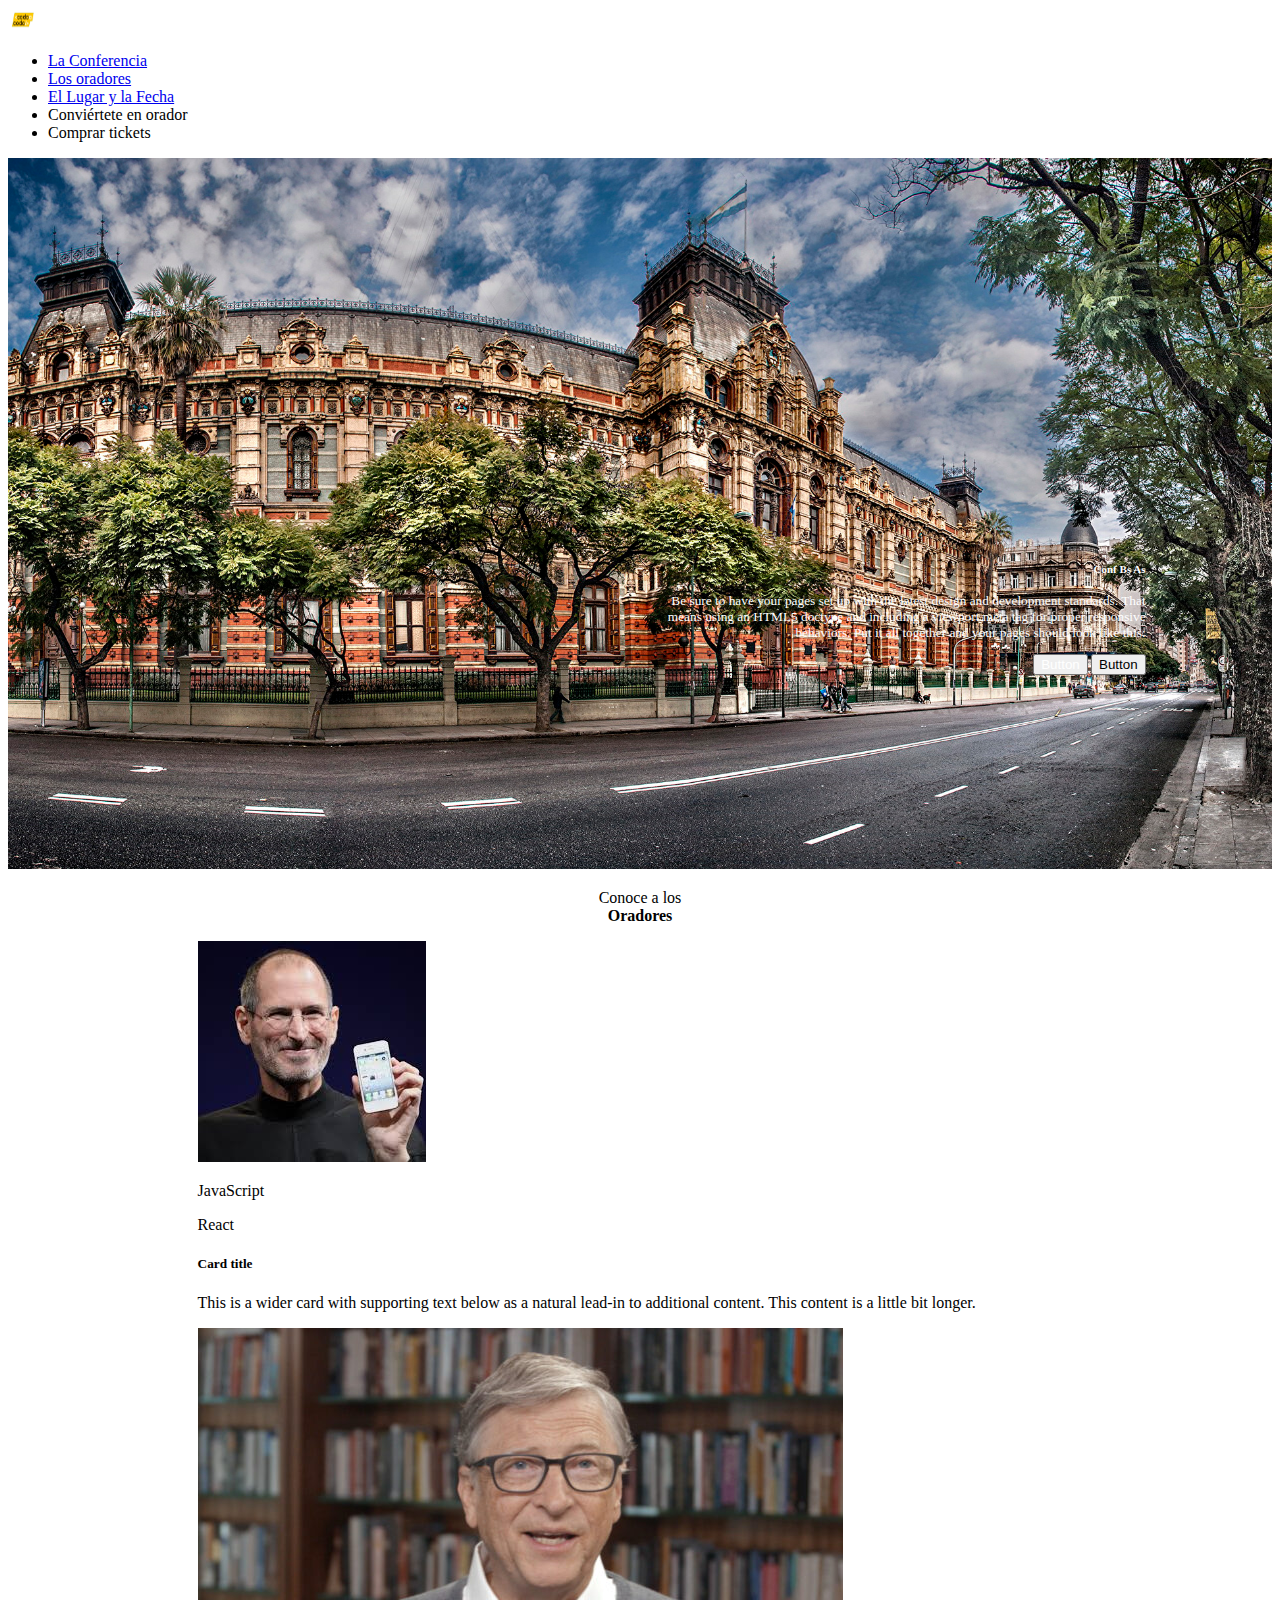
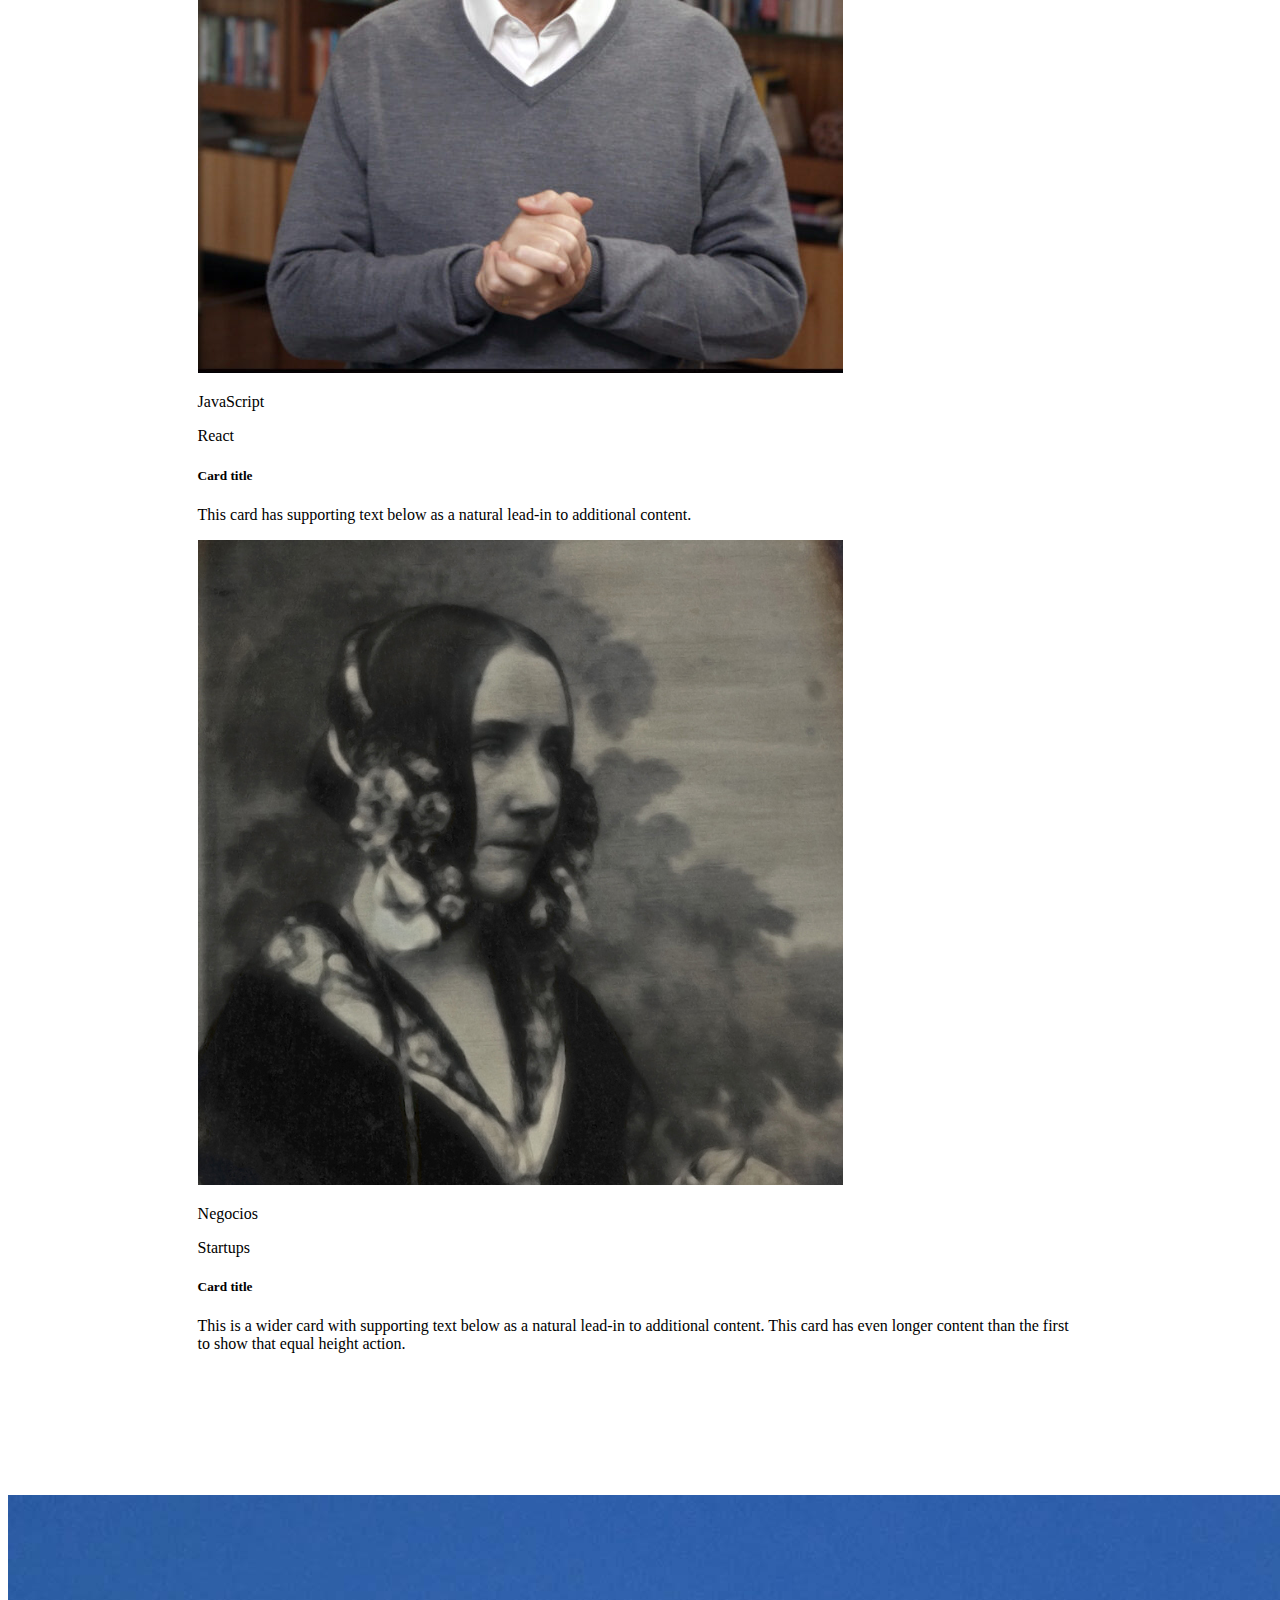
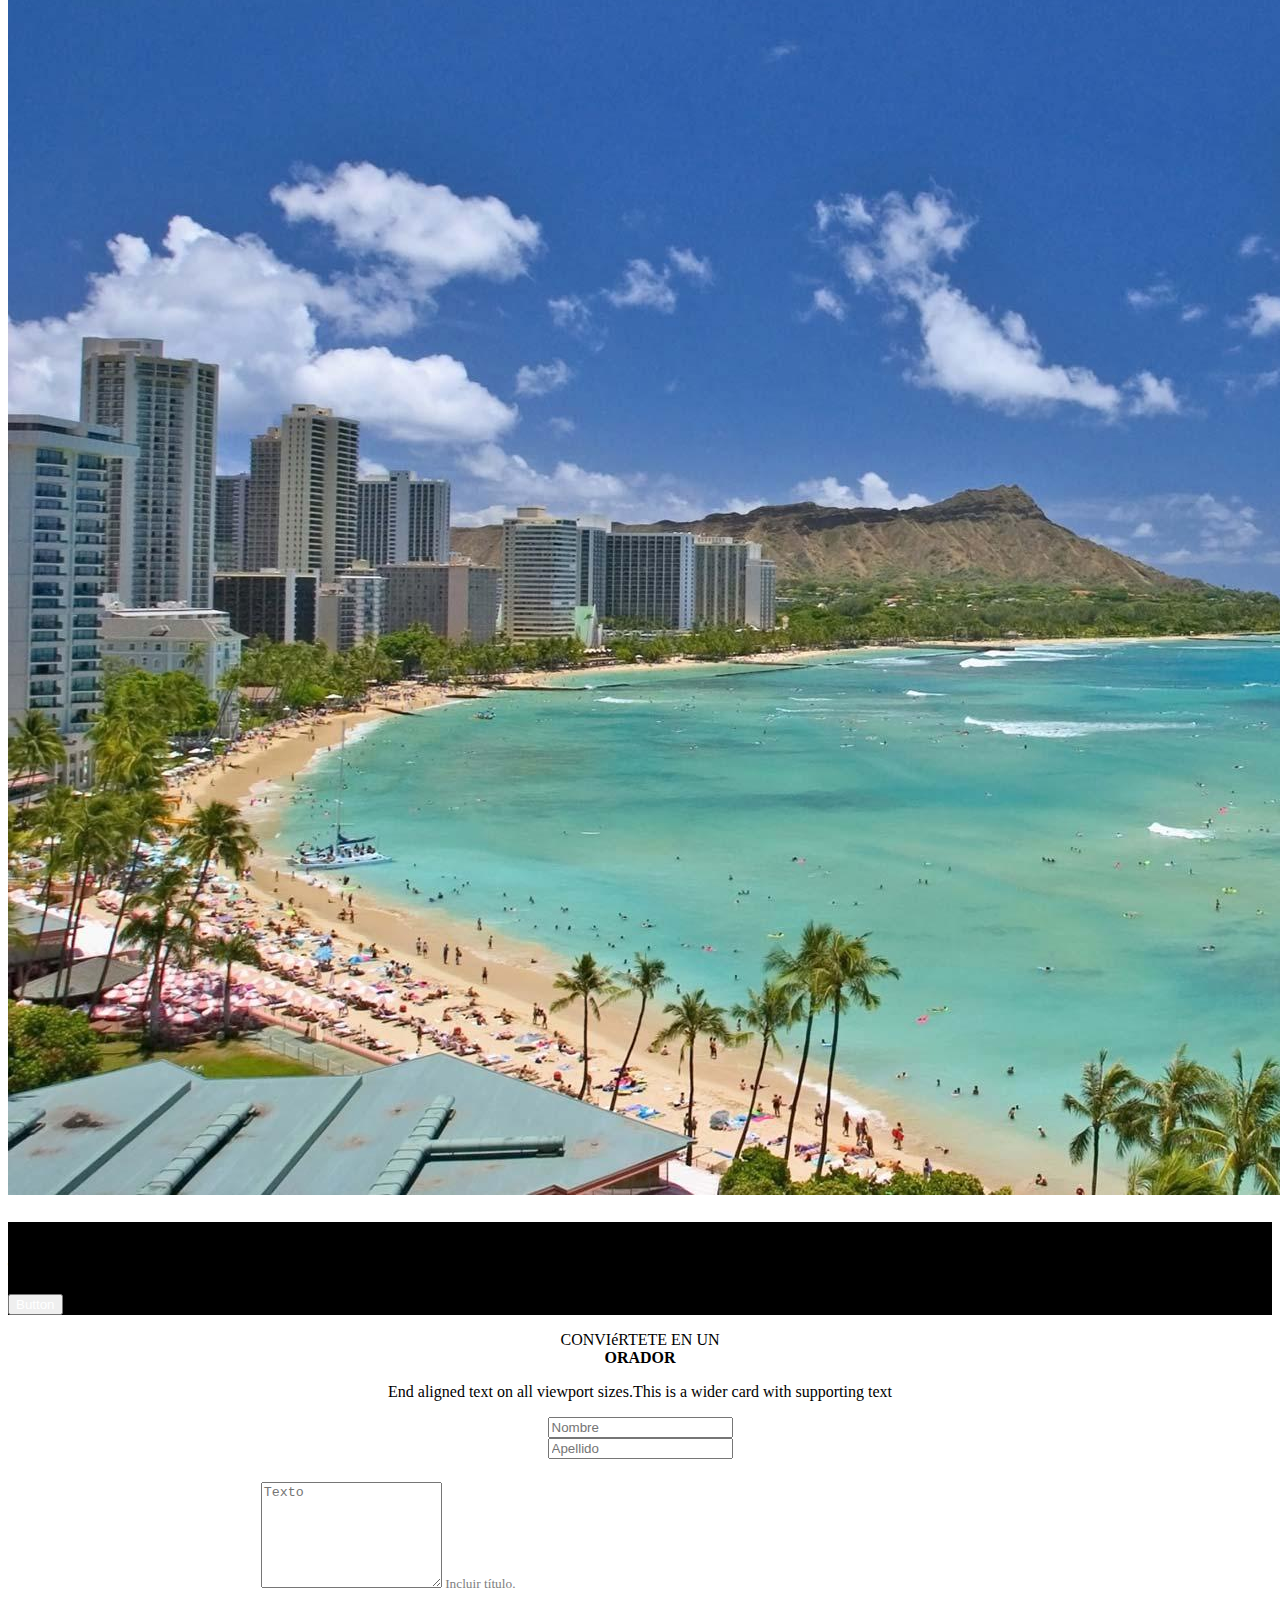
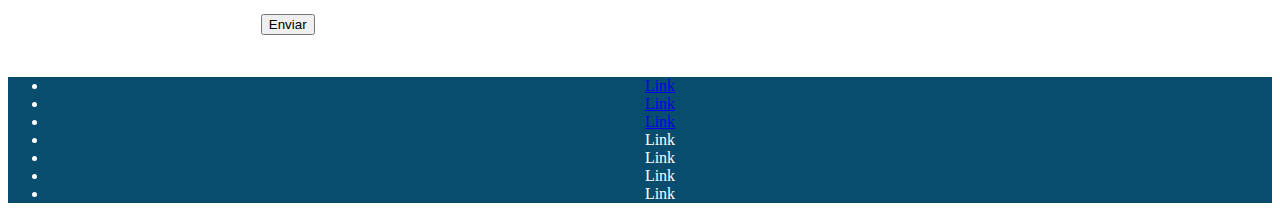
<file: index.html>
<!DOCTYPE html>
<html lang="en">
<head>
	<meta charset="UTF-8">
	<meta http-equiv="X-UA-Compatible" content="IE=edge">
	<meta name="viewport" content="width=device-width, initial-scale=1.0">
	<title>Ej1-SPA</title>
	<link href="https://cdn.jsdelivr.net/npm/bootstrap@5.2.1/dist/css/bootstrap.min.css" rel="stylesheet" integrity="sha384-iYQeCzEYFbKjA/T2uDLTpkwGzCiq6soy8tYaI1GyVh/UjpbCx/TYkiZhlZB6+fzT" crossorigin="anonymous">
	<link rel="stylesheet" href="css/estilos.css">
</head>
<body>
<!--SECCION 1 NAV-->
    <nav class="navbar bg-dark">
        <div class="container-fluid">
          <a class="navbar-brand" href="#">
            <img src="img\codoacodo.png" alt="Logo" width="30" height="24" class="d-inline-block align-text-top">
            Conf Bs As
          </a>
          <ul class="nav justify-content-right">
            <li class="nav-item">
              <a class="nav-link active" aria-current="page" href="#">La Conferencia</a>
            </li>
            <li class="nav-item">
              <a class="nav-link" href="#">Los oradores</a>
            </li>
            <li class="nav-item">
              <a class="nav-link" href="#">El Lugar y la Fecha</a>
            </li>
            <li class="nav-item">
              <a class="nav-link ">Conviértete en orador</a>
            </li>
            <li class="nav-item">
              <a class="nav-link">Comprar tickets</a>
            </li>
          </ul>
        </div>  
    </nav>
    <!--SECCION 2 imagen con texto-->
            <div class="container">
                <img src="img/ba1.jpg" width="100%" alt="...">
                    <div class="text">                        
                        <h5>Conf Bs As</h5>
                        <p>Be sure to have your pages set up with the latest design and development standards. That means using an HTML5 doctype and including a viewport meta tag for proper responsive behaviors. Put it all together and your pages should look like this:</p> 
                            <div>
                                <button type="button" class="btn btn-light bg-transparent ">Button</button>
                                <button type="button" class="btn btn-success ">Button</button>
                            </div>
                    </div>
            </div>

    <!--SECCION 3 cards 3 columnas-->
    <div>
        <div class="encabezado">
            <p>Conoce a los<br><b>Oradores</b></p>
        </div>
        <div class="row row-cols-3 row-cols-md-3 g-4 px-2">
            <div class="col">
                <div class="card h-100">
                    <img src="img/steve.jpg" class="card-img-top" alt="...">
                        <div class="card-body">
                            <p class="btn btn-warning btn-sm">JavaScript</p>
                            <p class="btn btn-info btn-sm">React</p>
                            <h5 class="card-title">Card title</h5>
                            <p class="card-text">This is a wider card with supporting text below as a natural lead-in to additional content. This content is a little bit longer.</p>
                        </div>
                </div>
            </div>
            <div class="col">
                <div class="card h-100">
                    <img src="img/bill.jpg" class="card-img-top" alt="...">
                        <div class="card-body">
                            <p class="btn btn-warning btn-sm">JavaScript</p>
                            <p class="btn btn-info btn-sm">React</p>
                            <h5 class="card-title">Card title</h5>
                            <p class="card-text">This card has supporting text below as a natural lead-in to additional content.</p>
                        </div>
                </div>
            </div>
            <div class="col">
                <div class="card h-100">
                    <img src="img/ada.jpeg" class="card-img-top" alt="...">
                        <div class="card-body">
                            <p class="btn btn-secondary btn-sm">Negocios</p>
                            <p class="btn btn-danger btn-sm">Startups</p>
                            <h5 class="card-title">Card title</h5>
                            <p class="card-text">This is a wider card with supporting text below as a natural lead-in to additional content. This card has even longer content than the first to show that equal height action.</p>
                        </div>
                </div>
            </div>
        </div>
    </div>
    <!--SECCION 4 card horizontal-->
    <div class="section4">
    <div class="col-12">
        <div class="card mb-3">
            <div class="row g-0">
                <div class="col-md-4">
                    <img src="img/honolulu.jpg" class="img-fluid" heigt='100%' alt="...">
                </div>
                <div class="card text-white bg-secondary col-md-8">
                    <div class="card-body">
                        <h5 class="card-title">Card title</h5>
                        <p class="card-text">This is a wider card with supporting text below as a natural lead-in to additional content. This content is a little bit longer.</p>
                        <button type="button" class="btn btn-light bg-transparent ">Button</button>
                    </div>
                </div>
            </div>
        </div>
    </div>
    </div>
    <!--Seccion5 formulario-->
    <div class="encabezado">
        <p>CONVIéRTETE EN UN<br><b>ORADOR</b></p>
        <p>End aligned text on all viewport sizes.This is a wider card with supporting text</p>
        <form action="">
            <div class="formulario">
                </form>
                <div class="row">
                    <div class="col">
                        <input type="text" class="form-control" placeholder="Nombre" aria-label="First name">
                    </div>
                    <div class="col">
                        <input type="text" class="form-control" placeholder="Apellido" aria-label="Last name">
                    </div>
                </div>
                <div class="form-floating">
                    <textarea class="form-control" placeholder="Texto" id="floatingTextarea2" style="height: 100px"></textarea>
                    <label for="floatingTextarea2"></label>
                    Incluir título.
                </div>
                <div class="d-grid gap-2">
                    <button type="submit" class="btn btn-success">Enviar</button>
                </div>
            </div>
            
        </form>
    </div>

    <!--Seccion5 footer-->


</body>
<footer>
    <!--<nav class="navbar bg-dark">
        <div class="container-fluid">
          <a class="navbar-brand" href="#">
            <img src="img\codoacodo.png" alt="Logo" width="30" height="24" class="d-inline-block align-text-top">
            Conf Bs As
          </a>
          <ul class="nav justify-content-right">
            <li class="nav-item">-->




    <nav class="navbar">
        <div class="container-fluid justify-content-center">
          <ul class="nav">
            <li class="nav-item">
              <a class="nav-link active" aria-current="page" href="#">Link</a>
            </li>
            <li class="nav-item">
              <a class="nav-link" href="#">Link</a>
            </li>
            <li class="nav-item">
              <a class="nav-link" href="#">Link</a>
            </li>
            <li class="nav-item">
              <a class="nav-link ">Link</a>
            </li>
            <li class="nav-item">
              <a class="nav-link">Link</a>
            </li>
            <li class="nav-item">
                <a class="nav-link">Link</a>
              </li>
              <li class="nav-item">
                <a class="nav-link">Link</a>
              </li>
          </ul>
        </div>  
    </nav>
</footer>
<script src="https://cdn.jsdelivr.net/npm/bootstrap@5.2.1/dist/js/bootstrap.bundle.min.js" integrity="sha384-u1OknCvxWvY5kfmNBILK2hRnQC3Pr17a+RTT6rIHI7NnikvbZlHgTPOOmMi466C8" crossorigin="anonymous"></script>

</html>
</file>
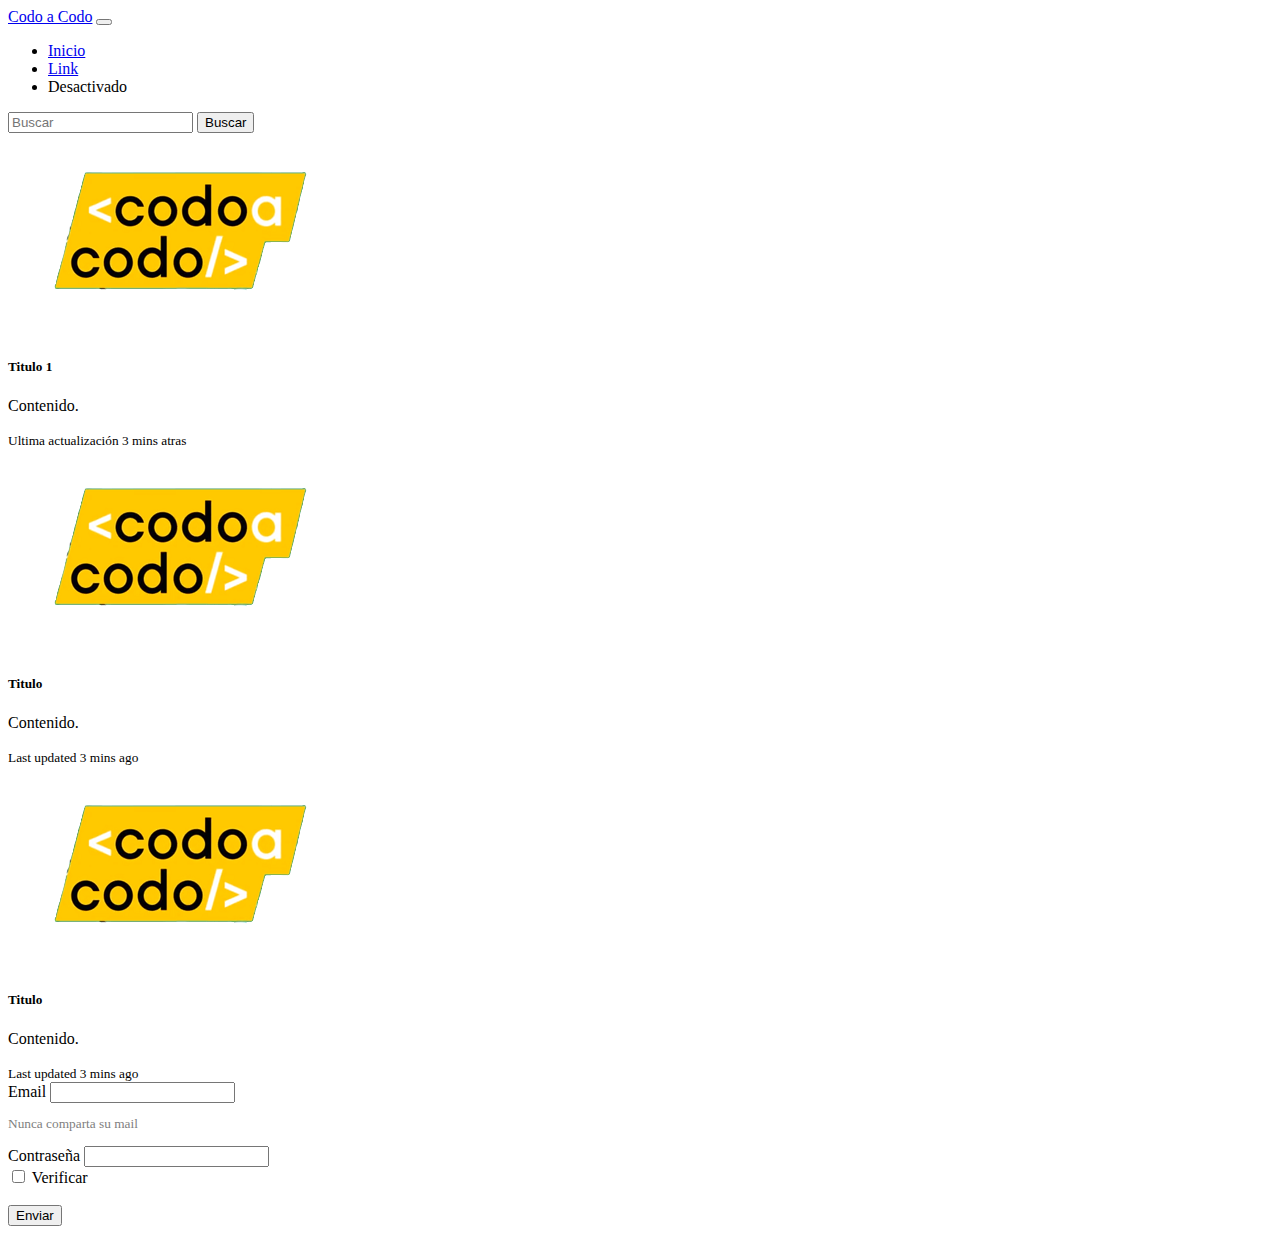
<file: Activ1/index.html>
<!DOCTYPE html>
<html lang="en">
<head>
    <meta charset="UTF-8">
    <meta http-equiv="X-UA-Compatible" content="IE=edge">
    <meta name="viewport" content="width=device-width, initial-scale=1.0">
    <link href="https://cdn.jsdelivr.net/npm/bootstrap@5.2.1/dist/css/bootstrap.min.css" rel="stylesheet" integrity="sha384-iYQeCzEYFbKjA/T2uDLTpkwGzCiq6soy8tYaI1GyVh/UjpbCx/TYkiZhlZB6+fzT" crossorigin="anonymous">
	<link rel="stylesheet" href="css/estilos.css">
    <title>Activ1</title>
</head>
<header>
    <!--NAV-->
    <nav class="navbar navbar-expand-lg bg-light">
        <div class="container-fluid">
            <a class="navbar-brand" href="#">Codo a Codo</a>
            <button class="navbar-toggler" type="button" data-bs-toggle="collapse" data-bs-target="#navbarSupportedContent" aria-controls="navbarSupportedContent" aria-expanded="false" aria-label="Toggle navigation">
                <span class="navbar-toggler-icon"></span>
            </button>
            <div class="collapse navbar-collapse" id="navbarSupportedContent">
                <ul class="navbar-nav me-auto mb-2 mb-lg-0">
                    <li class="nav-item">
                        <a class="nav-link active" aria-current="page" href="#">Inicio</a>
                    </li>
                    <li class="nav-item">
                        <a class="nav-link" href="#">Link</a>
                    </li>
                    <li class="nav-item">
                        <a class="nav-link disabled">Desactivado</a>
                    </li>
                </ul>
                <form class="d-flex" role="search">
                    <input class="form-control me-2" type="search" placeholder="Buscar" aria-label="Search">
                    <button class="btn btn-outline-success" type="submit">Buscar</button>
                </form>
            </div>
        </div>
    </nav>
</header>
<body>
    <!--CARDS-->
    <div class="card-group">
        <div class="card">
            <img src="/Activ1/img/codoacodo.png" class="card-img-top" alt="...">
            <div class="card-body">
                <h5 class="card-title">Titulo 1</h5>
                <p class="card-text">Contenido.</p>
            </div>
            <div class="card-footer">
                <small class="text-muted">Ultima actualización 3 mins atras</small>
            </div>
        </div>
        <div class="card">
            <img src="/Activ1/img/codoacodo.png" class="card-img-top" alt="...">
            <div class="card-body">
                <h5 class="card-title">Titulo</h5>
                <p class="card-text">Contenido.</p>
            </div>
            <div class="card-footer">
                <small class="text-muted">Last updated 3 mins ago</small>
            </div>
        </div>
        <div class="card">
            <img src="/Activ1/img/codoacodo.png" class="card-img-top" alt="...">
            <div class="card-body">
                <h5 class="card-title">Titulo</h5>
                <p class="card-text">Contenido.</p>
            </div>
            <div class="card-footer">
                <small class="text-muted">Last updated 3 mins ago</small>
            </div>
        </div>
    </div>
    
    <!--FORM-->
    <form action="">
        <div class="mb-3">
            <label for="exampleFormControlInput1" class="form-label">Email</label>
            <input type="email" class="form-control" id="exampleFormControlInput1">
            <p class="subtitulo">Nunca comparta su mail</p>
        </div>
        <div class="mb-3">
            <label for="exampleFormControlInput2" class="form-label">Contraseña</label>
            <input type="password" class="form-control" id="exampleFormControlInput2" >
        </div>
        <div class="form-check">
            <input class="form-check-input" type="checkbox" value="" id="flexCheckDefault">
            <label class="form-check-label" for="flexCheckDefault">
                Verificar
            </label>
        </div><br>
        <div class="col-12">
            <button type="submit" class="btn btn-primary">Enviar</button>
        </div>
    </form>
    
</body>
</html>
</file>
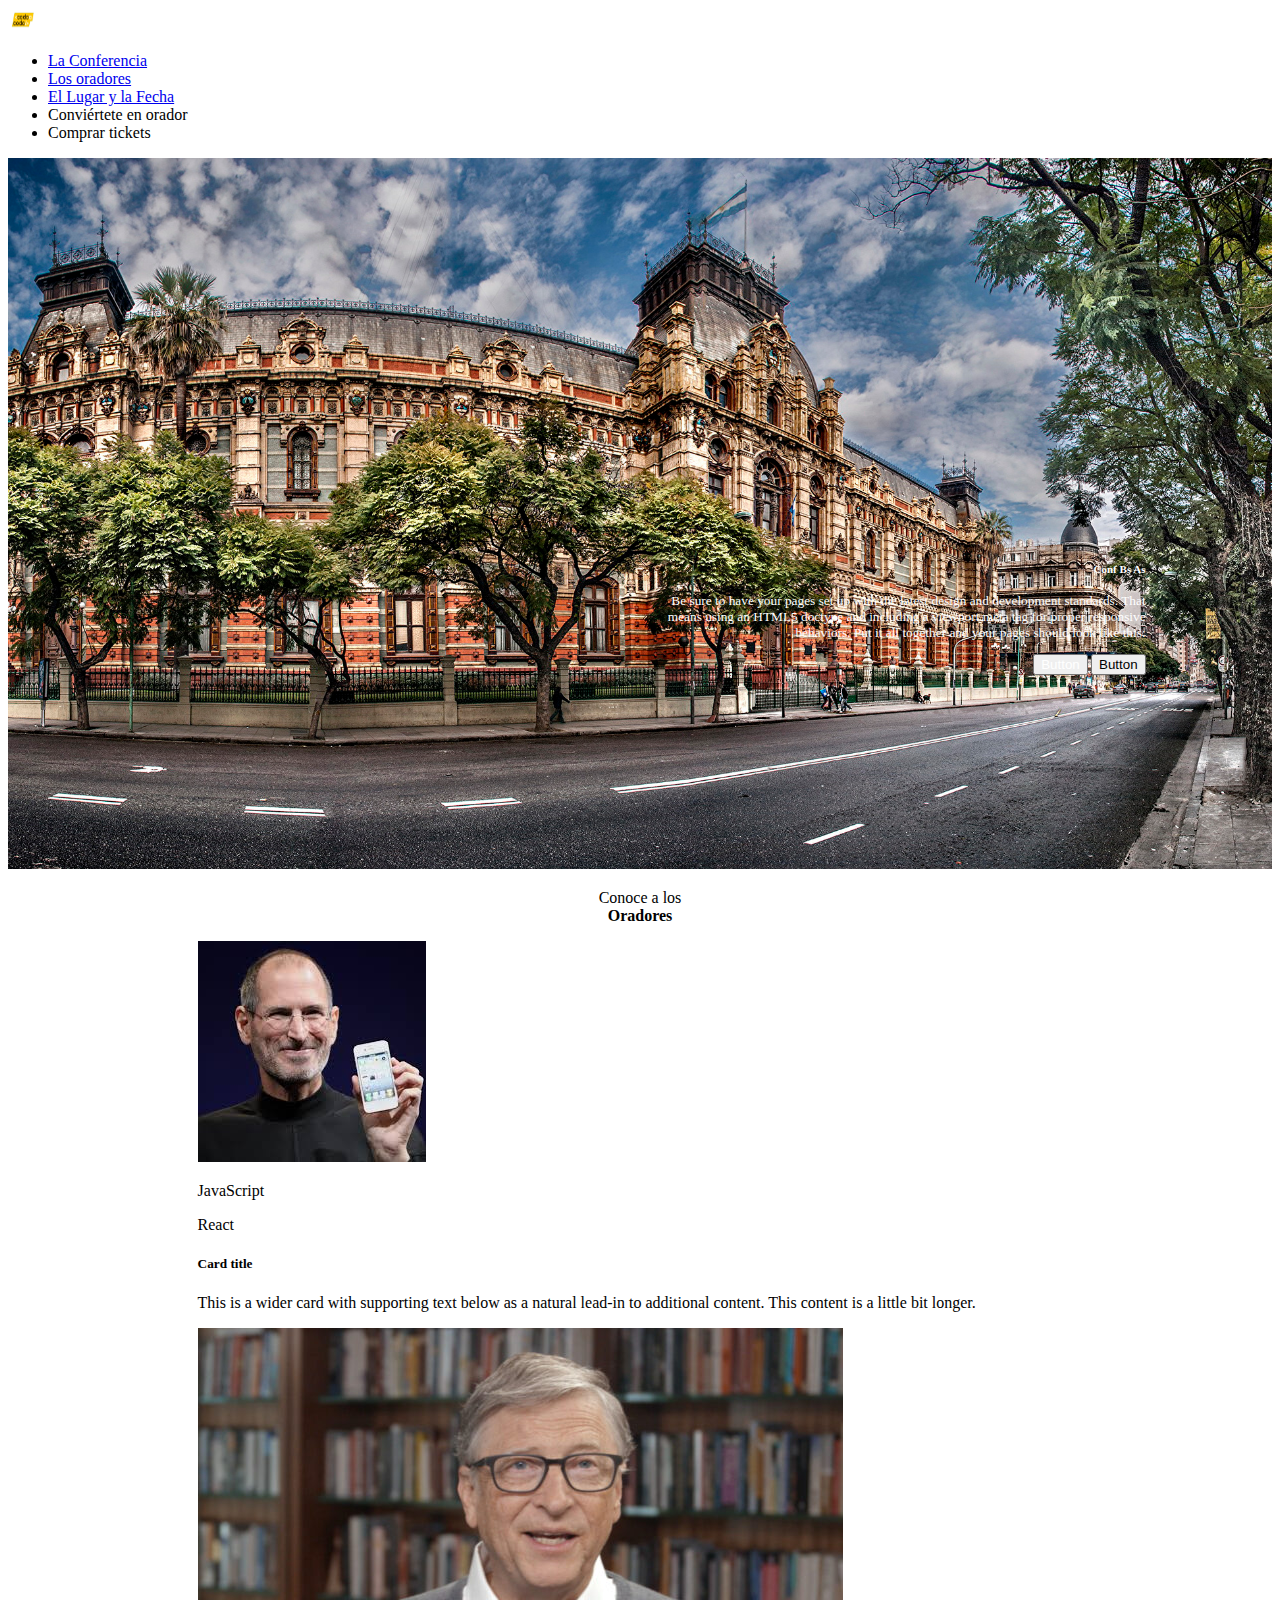
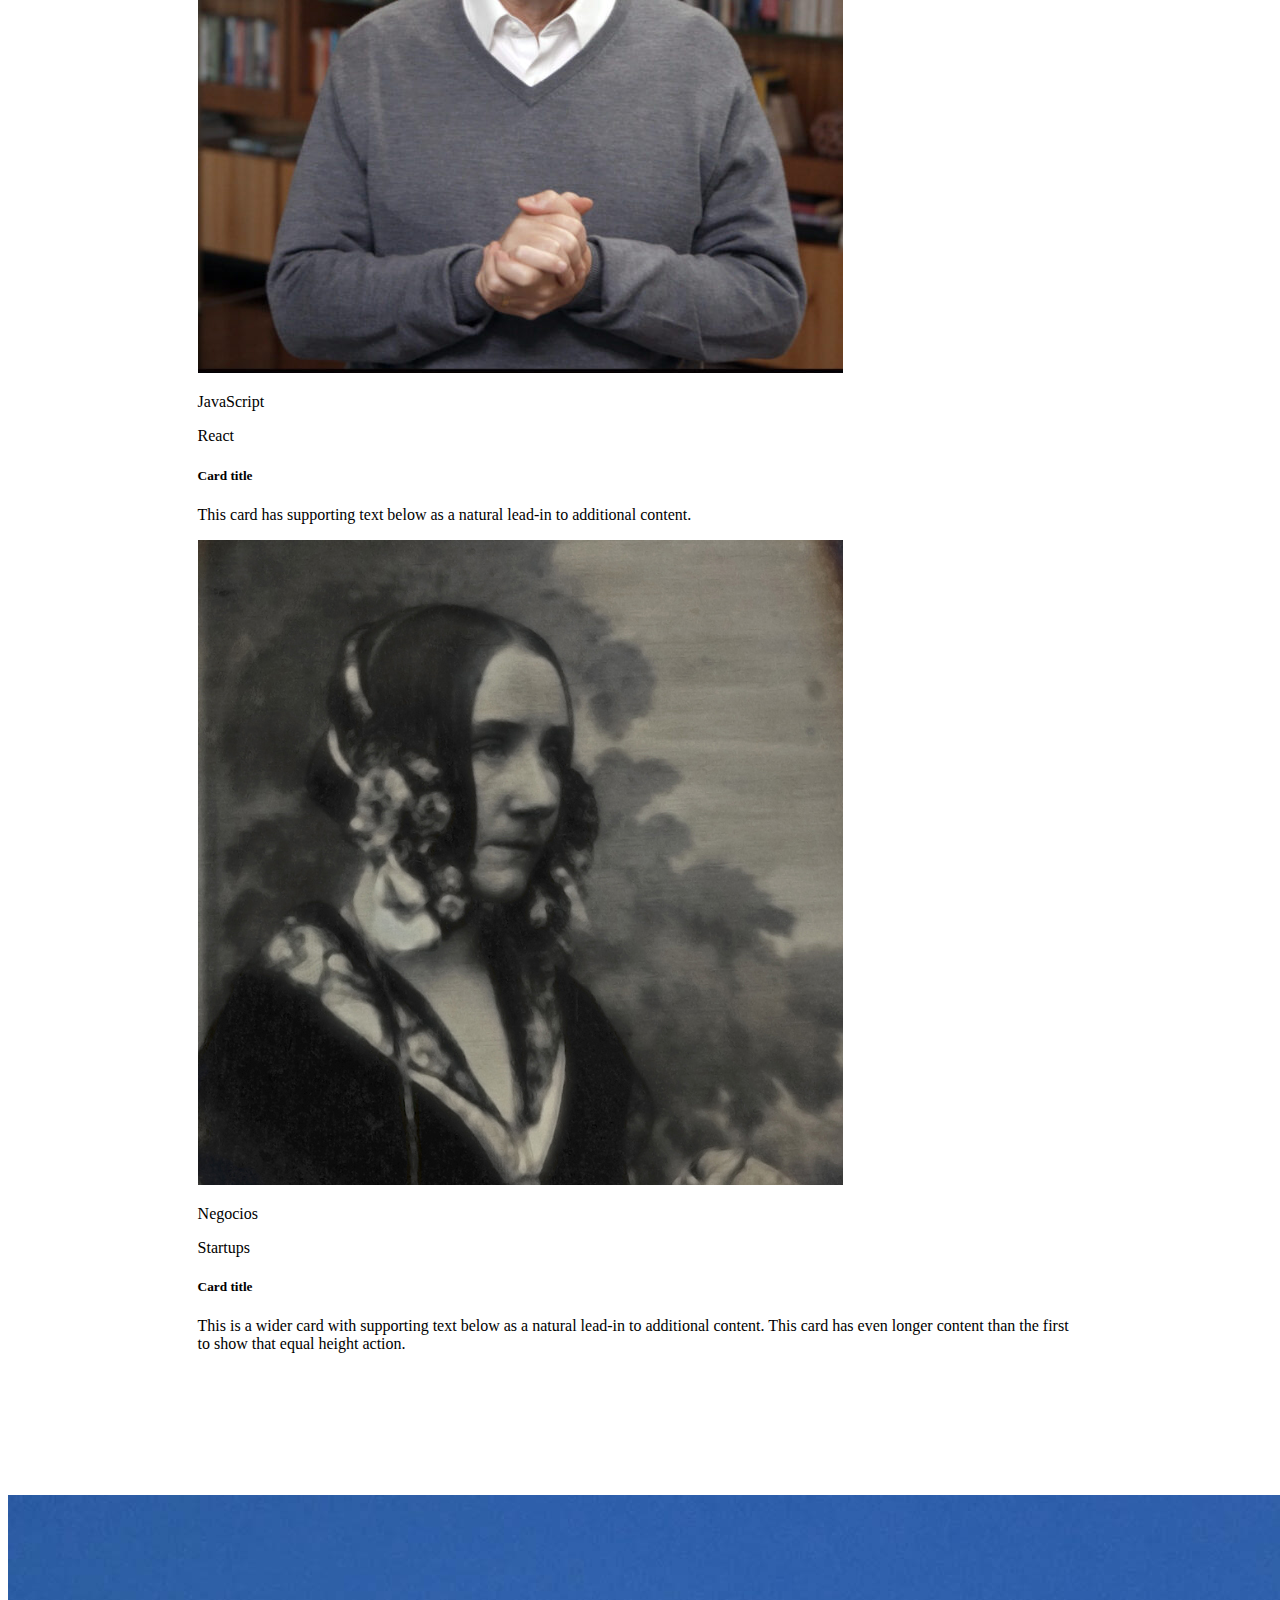
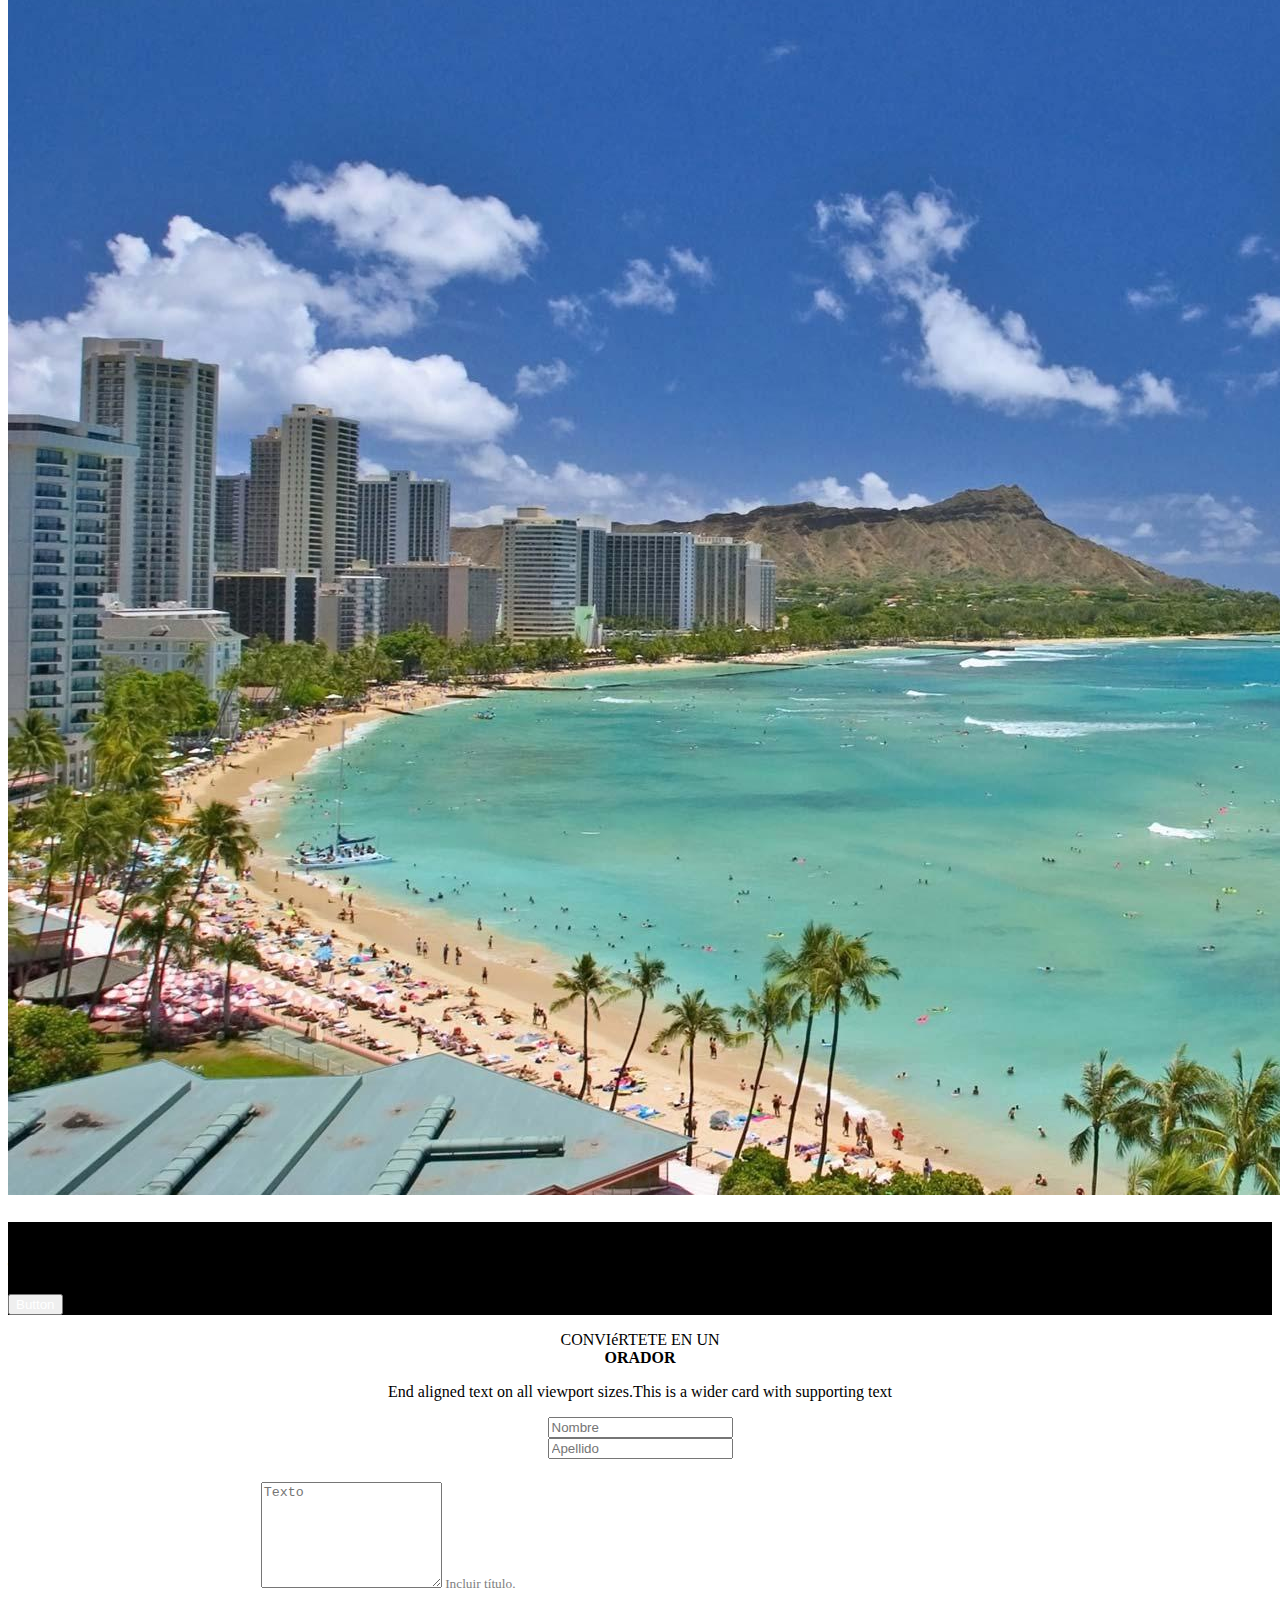
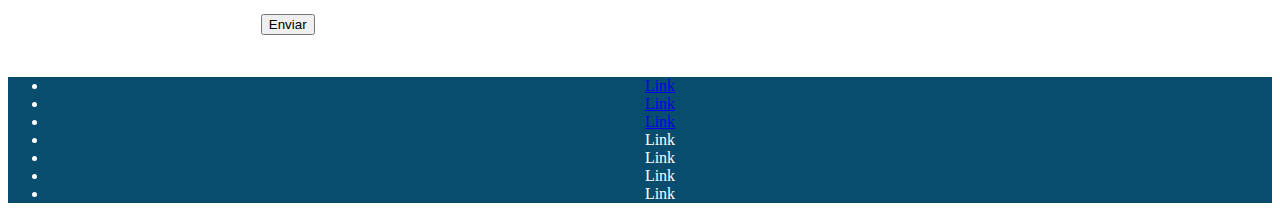
<file: Ej1/index.html>
<!DOCTYPE html>
<html lang="en">
<head>
	<meta charset="UTF-8">
	<meta http-equiv="X-UA-Compatible" content="IE=edge">
	<meta name="viewport" content="width=device-width, initial-scale=1.0">
	<title>Ej1-SPA</title>
	<link href="https://cdn.jsdelivr.net/npm/bootstrap@5.2.1/dist/css/bootstrap.min.css" rel="stylesheet" integrity="sha384-iYQeCzEYFbKjA/T2uDLTpkwGzCiq6soy8tYaI1GyVh/UjpbCx/TYkiZhlZB6+fzT" crossorigin="anonymous">
	<link rel="stylesheet" href="css/estilos.css">
</head>
<body>
<!--SECCION 1 NAV-->
    <nav class="navbar bg-dark">
        <div class="container-fluid">
          <a class="navbar-brand" href="#">
            <img src="img\codoacodo.png" alt="Logo" width="30" height="24" class="d-inline-block align-text-top">
            Conf Bs As
          </a>
          <ul class="nav justify-content-right">
            <li class="nav-item">
              <a class="nav-link active" aria-current="page" href="#">La Conferencia</a>
            </li>
            <li class="nav-item">
              <a class="nav-link" href="#">Los oradores</a>
            </li>
            <li class="nav-item">
              <a class="nav-link" href="#">El Lugar y la Fecha</a>
            </li>
            <li class="nav-item">
              <a class="nav-link ">Conviértete en orador</a>
            </li>
            <li class="nav-item">
              <a class="nav-link">Comprar tickets</a>
            </li>
          </ul>
        </div>  
    </nav>
    <!--SECCION 2 imagen con texto-->
            <div class="container">
                <img src="img/ba1.jpg" width="100%" alt="...">
                    <div class="text">                        
                        <h5>Conf Bs As</h5>
                        <p>Be sure to have your pages set up with the latest design and development standards. That means using an HTML5 doctype and including a viewport meta tag for proper responsive behaviors. Put it all together and your pages should look like this:</p> 
                            <div>
                                <button type="button" class="btn btn-light bg-transparent ">Button</button>
                                <button type="button" class="btn btn-success ">Button</button>
                            </div>
                    </div>
            </div>

    <!--SECCION 3 cards 3 columnas-->
    <div>
        <div class="encabezado">
            <p>Conoce a los<br><b>Oradores</b></p>
        </div>
        <div class="row row-cols-3 row-cols-md-3 g-4 px-2">
            <div class="col">
                <div class="card h-100">
                    <img src="img/steve.jpg" class="card-img-top" alt="...">
                        <div class="card-body">
                            <p class="btn btn-warning btn-sm">JavaScript</p>
                            <p class="btn btn-info btn-sm">React</p>
                            <h5 class="card-title">Card title</h5>
                            <p class="card-text">This is a wider card with supporting text below as a natural lead-in to additional content. This content is a little bit longer.</p>
                        </div>
                </div>
            </div>
            <div class="col">
                <div class="card h-100">
                    <img src="img/bill.jpg" class="card-img-top" alt="...">
                        <div class="card-body">
                            <p class="btn btn-warning btn-sm">JavaScript</p>
                            <p class="btn btn-info btn-sm">React</p>
                            <h5 class="card-title">Card title</h5>
                            <p class="card-text">This card has supporting text below as a natural lead-in to additional content.</p>
                        </div>
                </div>
            </div>
            <div class="col">
                <div class="card h-100">
                    <img src="img/ada.jpeg" class="card-img-top" alt="...">
                        <div class="card-body">
                            <p class="btn btn-secondary btn-sm">Negocios</p>
                            <p class="btn btn-danger btn-sm">Startups</p>
                            <h5 class="card-title">Card title</h5>
                            <p class="card-text">This is a wider card with supporting text below as a natural lead-in to additional content. This card has even longer content than the first to show that equal height action.</p>
                        </div>
                </div>
            </div>
        </div>
    </div>
    <!--SECCION 4 card horizontal-->
    <div class="section4">
    <div class="col-12">
        <div class="card mb-3">
            <div class="row g-0">
                <div class="col-md-4">
                    <img src="img/honolulu.jpg" class="img-fluid" heigt='100%' alt="...">
                </div>
                <div class="card text-white bg-secondary col-md-8">
                    <div class="card-body">
                        <h5 class="card-title">Card title</h5>
                        <p class="card-text">This is a wider card with supporting text below as a natural lead-in to additional content. This content is a little bit longer.</p>
                        <button type="button" class="btn btn-light bg-transparent ">Button</button>
                    </div>
                </div>
            </div>
        </div>
    </div>
    </div>
    <!--Seccion5 formulario-->
    <div class="encabezado">
        <p>CONVIéRTETE EN UN<br><b>ORADOR</b></p>
        <p>End aligned text on all viewport sizes.This is a wider card with supporting text</p>
        <form action="">
            <div class="formulario">
                </form>
                <div class="row">
                    <div class="col">
                        <input type="text" class="form-control" placeholder="Nombre" aria-label="First name">
                    </div>
                    <div class="col">
                        <input type="text" class="form-control" placeholder="Apellido" aria-label="Last name">
                    </div>
                </div>
                <div class="form-floating">
                    <textarea class="form-control" placeholder="Texto" id="floatingTextarea2" style="height: 100px"></textarea>
                    <label for="floatingTextarea2"></label>
                    Incluir título.
                </div>
                <div class="d-grid gap-2">
                    <button type="submit" class="btn btn-success">Enviar</button>
                </div>
            </div>
            
        </form>
    </div>

    <!--Seccion5 footer-->


</body>
<footer>
    <!--<nav class="navbar bg-dark">
        <div class="container-fluid">
          <a class="navbar-brand" href="#">
            <img src="img\codoacodo.png" alt="Logo" width="30" height="24" class="d-inline-block align-text-top">
            Conf Bs As
          </a>
          <ul class="nav justify-content-right">
            <li class="nav-item">-->




    <nav class="navbar">
        <div class="container-fluid justify-content-center">
          <ul class="nav">
            <li class="nav-item">
              <a class="nav-link active" aria-current="page" href="#">Link</a>
            </li>
            <li class="nav-item">
              <a class="nav-link" href="#">Link</a>
            </li>
            <li class="nav-item">
              <a class="nav-link" href="#">Link</a>
            </li>
            <li class="nav-item">
              <a class="nav-link ">Link</a>
            </li>
            <li class="nav-item">
              <a class="nav-link">Link</a>
            </li>
            <li class="nav-item">
                <a class="nav-link">Link</a>
              </li>
              <li class="nav-item">
                <a class="nav-link">Link</a>
              </li>
          </ul>
        </div>  
    </nav>
</footer>
<script src="https://cdn.jsdelivr.net/npm/bootstrap@5.2.1/dist/js/bootstrap.bundle.min.js" integrity="sha384-u1OknCvxWvY5kfmNBILK2hRnQC3Pr17a+RTT6rIHI7NnikvbZlHgTPOOmMi466C8" crossorigin="anonymous"></script>

</html>
</file>
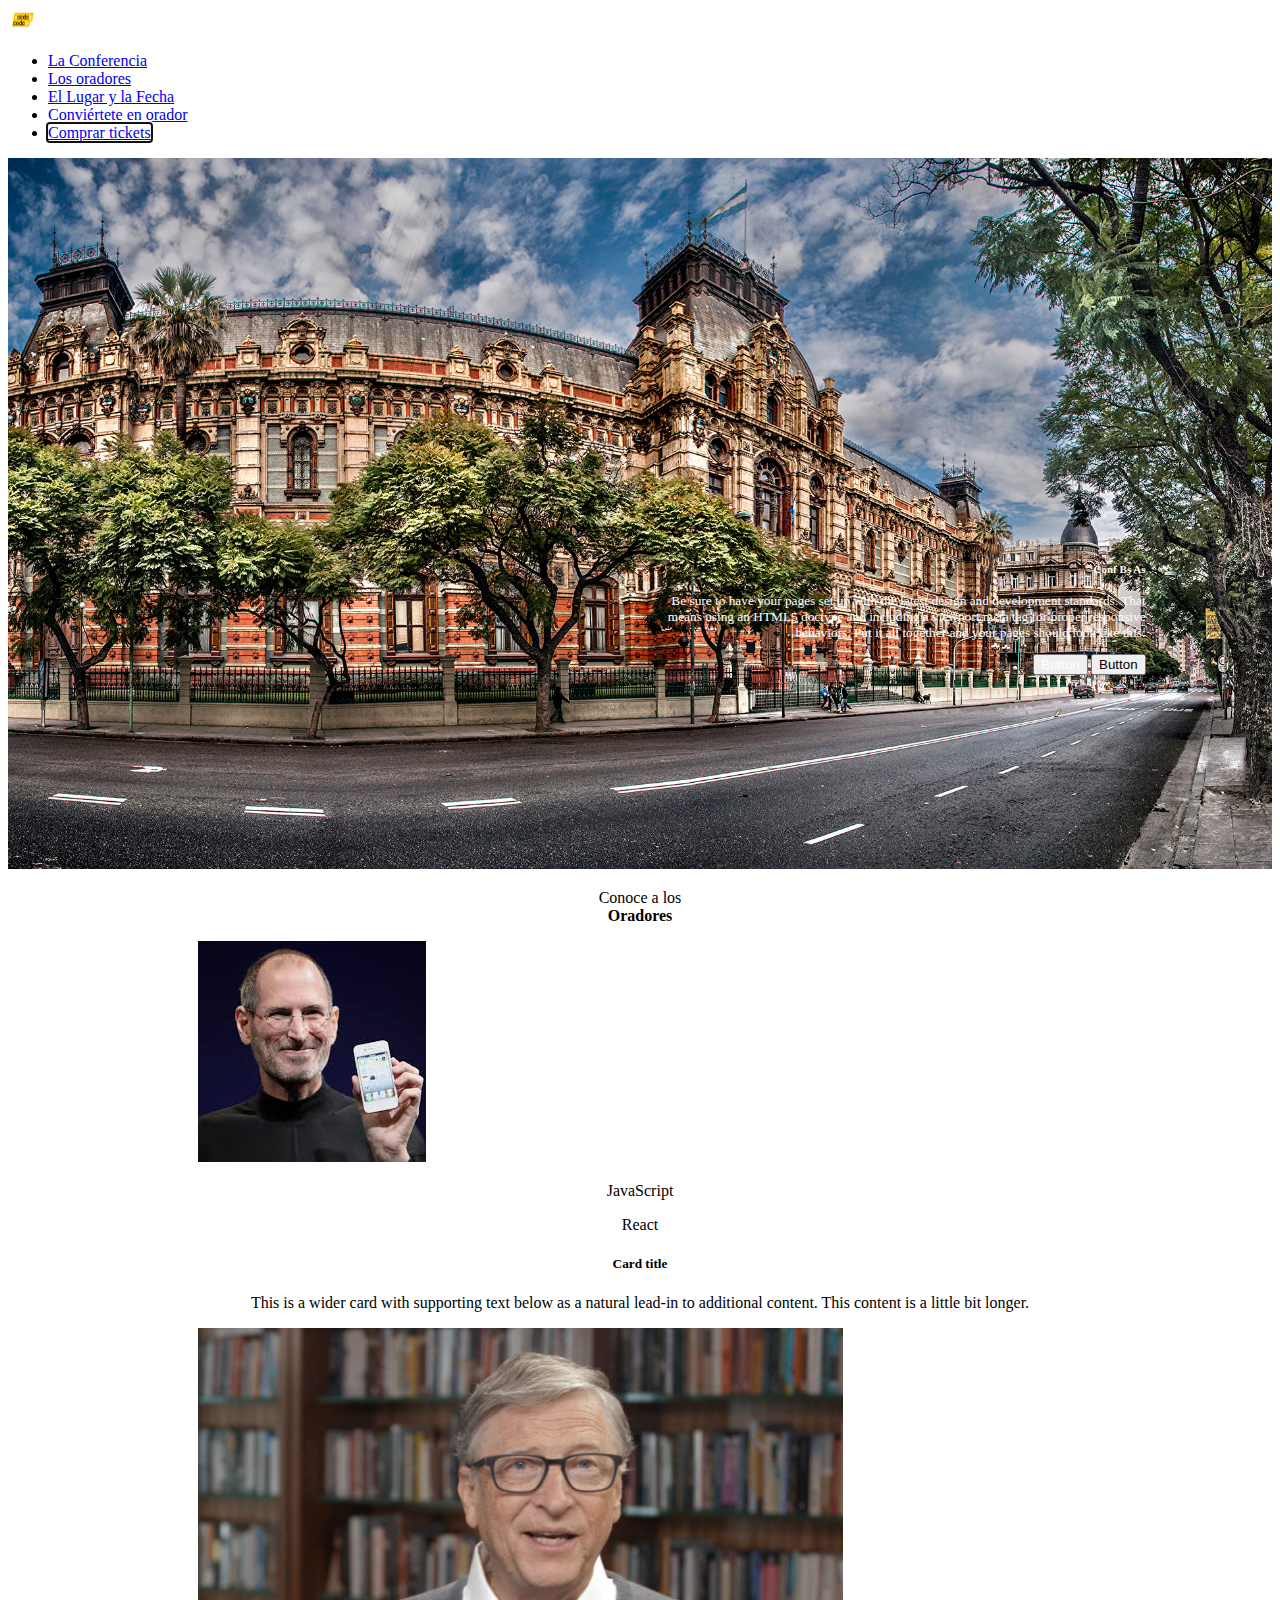
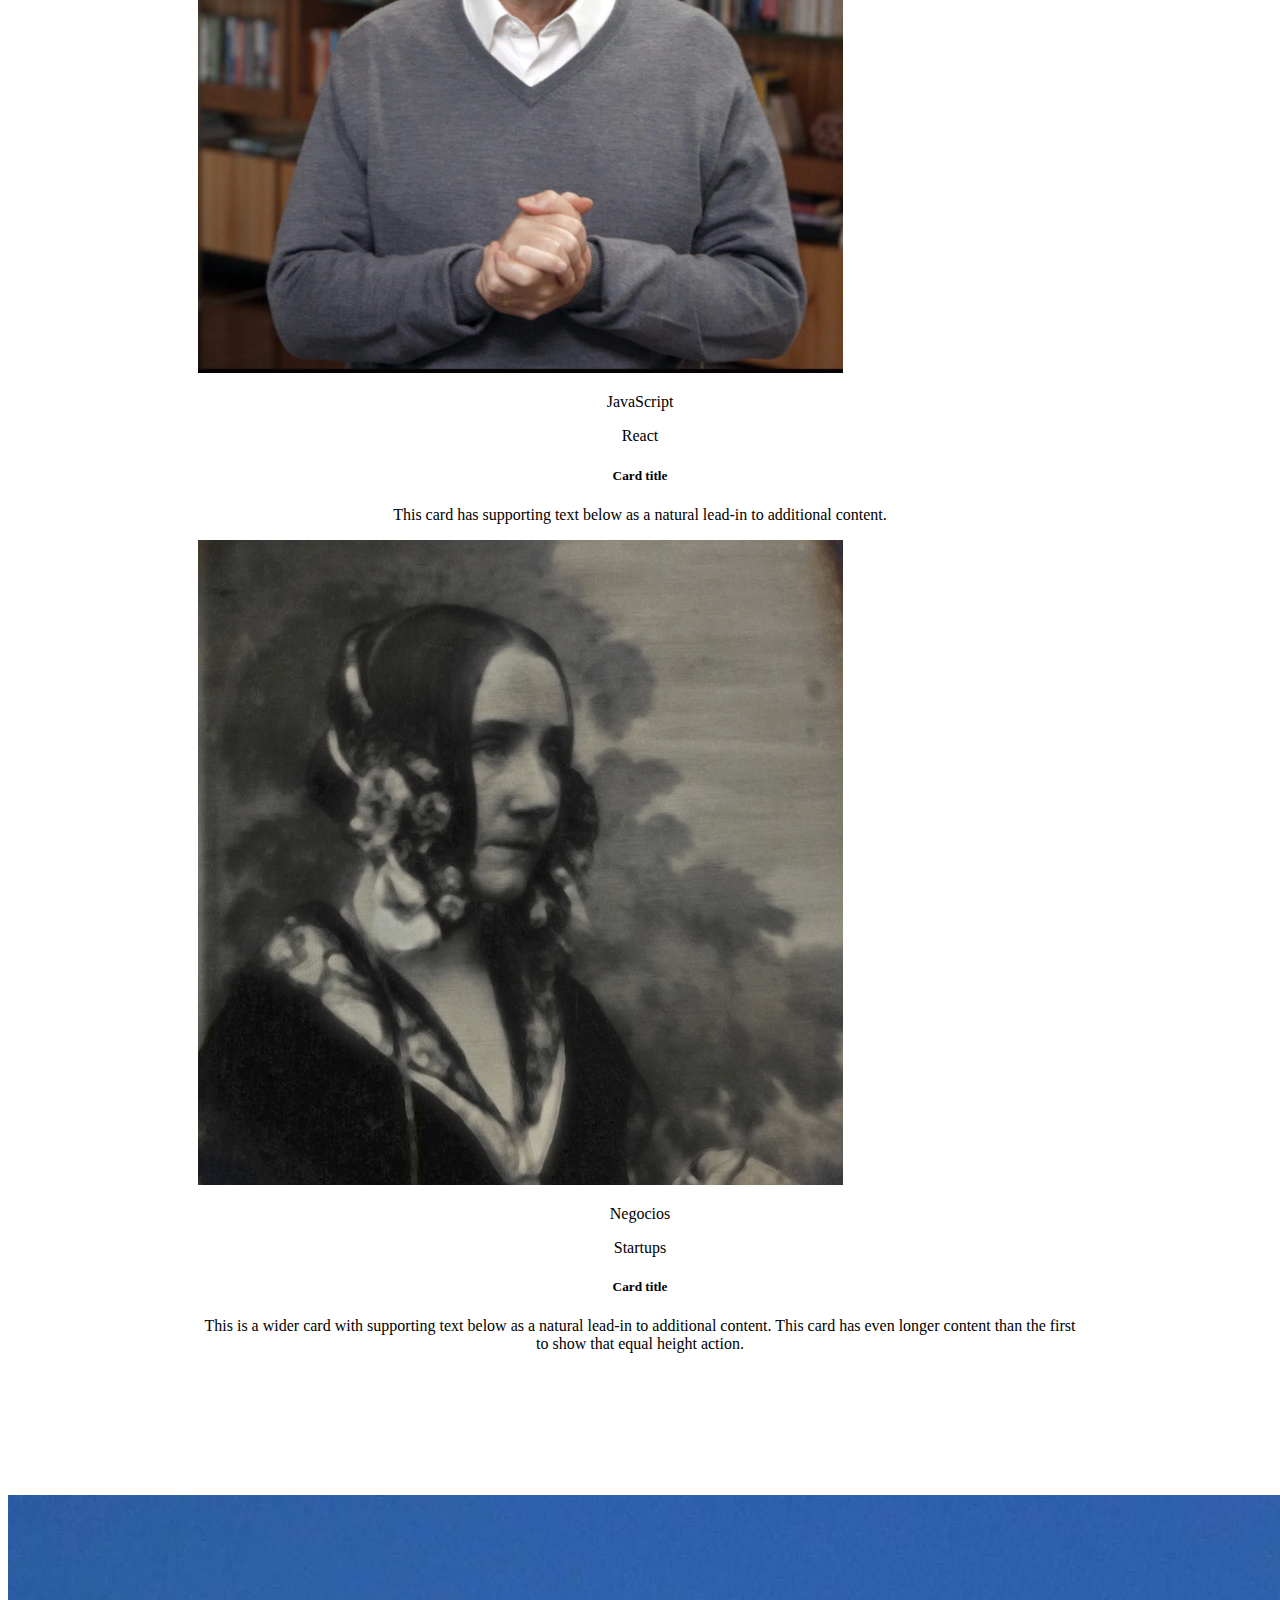
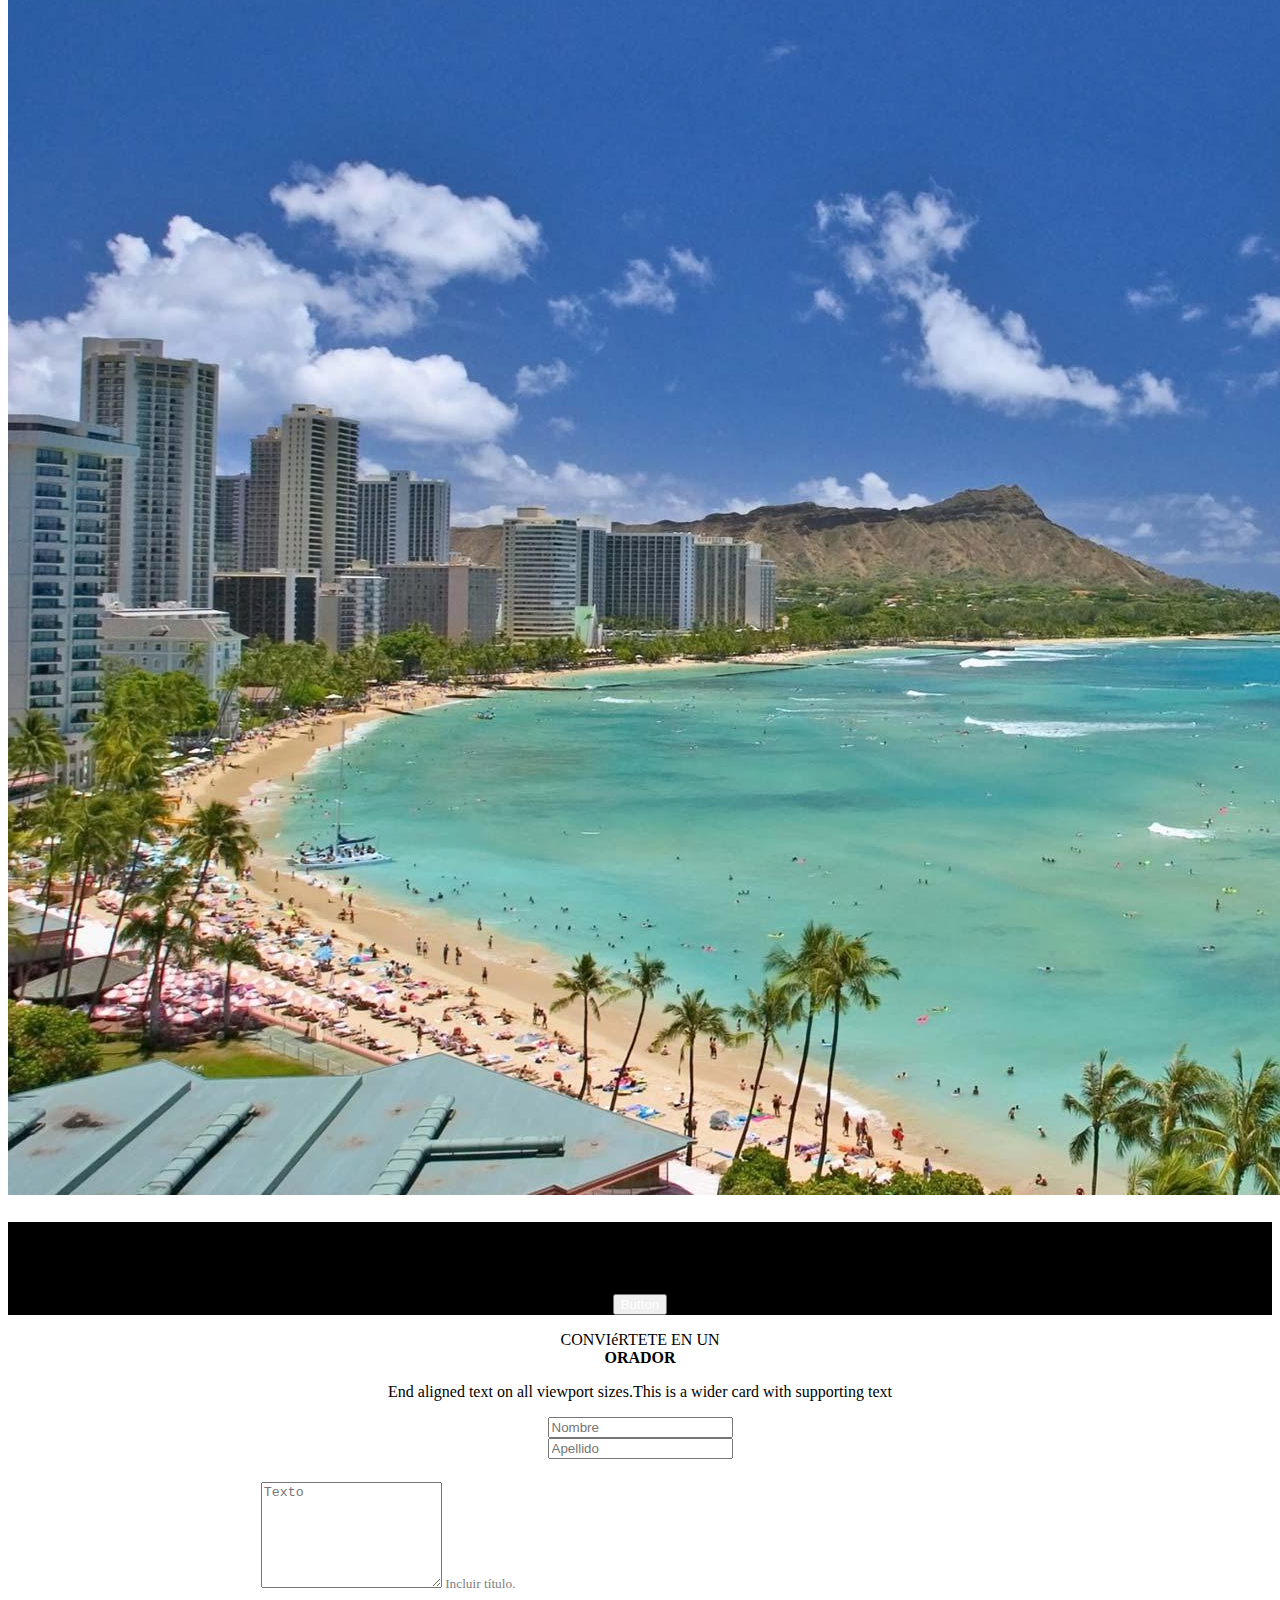
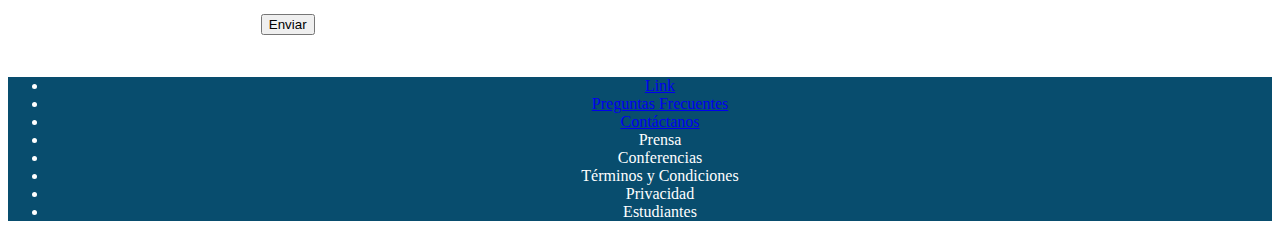
<file: Integrador1/index.html>
<!DOCTYPE html>
<html lang="en">
<head>
	<meta charset="UTF-8">
	<meta http-equiv="X-UA-Compatible" content="IE=edge">
	<meta name="viewport" content="width=device-width, initial-scale=1.0">
	<title>Integrador-JS</title>
	<link href="https://cdn.jsdelivr.net/npm/bootstrap@5.2.1/dist/css/bootstrap.min.css" rel="stylesheet" integrity="sha384-iYQeCzEYFbKjA/T2uDLTpkwGzCiq6soy8tYaI1GyVh/UjpbCx/TYkiZhlZB6+fzT" crossorigin="anonymous">
	<link rel="stylesheet" href="css/estilos.css">
</head>
<body>
<!--SECCION 1 NAV-->
    <nav class="navbar bg-dark">
        <div class="container-fluid">
            <a class="navbar-brand" href="#">
                <img src="..\img\codoacodo.png" alt="Logo" width="30" height="24" class="d-inline-block align-text-top">
                Conf Bs As
            </a>
            <ul class="nav justify-content-right">
                <li class="nav-item">
                    <a class="nav-link active" aria-current="page" href="#">La Conferencia</a>
                </li>
                <li class="nav-item">
                    <a class="nav-link" href="#">Los oradores</a>
                </li>
                <li class="nav-item">
                    <a class="nav-link" href="#">El Lugar y la Fecha</a>
                </li>
                <li class="nav-item">
                    <a class="nav-link " href="#">Conviértete en orador</a>
                </li>
                <li class="nav-item">
                    <a class="nav-link" href="#comprar_tickets" id="btn_tickets" autofocus>Comprar tickets</a>
                </li>
            </ul>
        </div>  
    </nav>
    <!--SECCION 2 imagen con texto-->
            <div class="container">
                <img src="..\img/ba1.jpg" width="100%" alt="...">
                    <div class="text">                        
                        <h5>Conf Bs As</h5>
                        <p>Be sure to have your pages set up with the latest design and development standards. That means using an HTML5 doctype and including a viewport meta tag for proper responsive behaviors. Put it all together and your pages should look like this:</p> 
                            <div>
                                <button type="button" class="btn btn-light bg-transparent ">Button</button>
                                <button type="button" class="btn btn-success ">Button</button>
                            </div>
                    </div>
            </div>

    <!--SECCION 3 cards 3 columnas-->
    <div>
        <div class="encabezado">
            <p>Conoce a los<br><b>Oradores</b></p>
        </div>
        <div class="row row-cols-3 row-cols-md-3 g-4 px-2">
            <div class="col">
                <div class="card h-100">
                    <img src="..\img/steve.jpg" class="card-img-top" alt="...">
                        <div class="card-body">
                            <p class="btn btn-warning btn-sm">JavaScript</p>
                            <p class="btn btn-info btn-sm">React</p>
                            <h5 class="card-title">Card title</h5>
                            <p class="card-text">This is a wider card with supporting text below as a natural lead-in to additional content. This content is a little bit longer.</p>
                        </div>
                </div>
            </div>
            <div class="col">
                <div class="card h-100">
                    <img src="..\img/bill.jpg" class="card-img-top" alt="...">
                        <div class="card-body">
                            <p class="btn btn-warning btn-sm">JavaScript</p>
                            <p class="btn btn-info btn-sm">React</p>
                            <h5 class="card-title">Card title</h5>
                            <p class="card-text">This card has supporting text below as a natural lead-in to additional content.</p>
                        </div>
                </div>
            </div>
            <div class="col">
                <div class="card h-100">
                    <img src="..\img/ada.jpeg" class="card-img-top" alt="...">
                        <div class="card-body">
                            <p class="btn btn-secondary btn-sm">Negocios</p>
                            <p class="btn btn-danger btn-sm">Startups</p>
                            <h5 class="card-title">Card title</h5>
                            <p class="card-text">This is a wider card with supporting text below as a natural lead-in to additional content. This card has even longer content than the first to show that equal height action.</p>
                        </div>
                </div>
            </div>
        </div>
    </div>
    <!--SECCION 4 card horizontal-->
    <div class="section4">
    <div class="col-12">
        <div class="card mb-3">
            <div class="row g-0">
                <div class="col-md-4">
                    <img src="..\img/honolulu.jpg" class="img-fluid" heigt='100%' alt="...">
                </div>
                <div class="card text-white bg-secondary col-md-8">
                    <div class="card-body">
                        <h5 class="card-title">Card title</h5>
                        <p class="card-text">This is a wider card with supporting text below as a natural lead-in to additional content. This content is a little bit longer.</p>
                        <button type="button" class="btn btn-light bg-transparent ">Button</button>
                    </div>
                </div>
            </div>
        </div>
    </div>
    </div>
    <!--Seccion5 formulario-->
    <div class="encabezado">
        <p>CONVIéRTETE EN UN<br><b>ORADOR</b></p>
        <p>End aligned text on all viewport sizes.This is a wider card with supporting text</p>
        <form action="">
            <div class="formulario">
                </form>
                <div class="row">
                    <div class="col">
                        <input type="text" class="form-control" placeholder="Nombre" aria-label="First name">
                    </div>
                    <div class="col">
                        <input type="text" class="form-control" placeholder="Apellido" aria-label="Last name">
                    </div>
                </div>
                <div class="form-floating">
                    <textarea class="form-control" placeholder="Texto" id="floatingTextarea2" style="height: 100px"></textarea>
                    <label for="floatingTextarea2"></label>
                    Incluir título.
                </div>
                <div class="d-grid gap-2">
                    <button type="submit" class="btn btn-success">Enviar</button>
                </div>
            </div>
            
        </form>
    </div>
    
    <!--Seccion6 comprar tickets-->

    <div id='comprar_tickets' name="comprar_tickets" hidden>
        <!--SECCION: INFO_DESCUENTOS-->
        <div id="info_descuentos">
            <div class="row row-cols-1 row-cols-md-3 g-4">
                <div class="col">
                    <div class="card border-primary mb-3 rounded-0" style="width: 18rem;">
                        <div class="card-body">
                        <h5 class="card-title">Estudiantes</h5>
                        <p class="card-text">
                            Tiene un descuento<br>
                            <b>80%</b><br>
                            <sub>*Presentar documentación</sub>
                        </p>
                        </div>
                    </div>
                </div>
                <div class="col">
                    <div class="card border-success mb-3 rounded-0" style="width: 18rem;">
                        <div class="card-body">
                        <h5 class="card-title">Trainee</h5>
                        <p class="card-text"> 
                            Tiene un descuento<br>
                            <b>50%</b><br>
                            <sub>*Presentar documentación</sub>
                        </p>
                        </div>
                    </div>
                </div>
                <div class="col">
                    <div class="card border-warning mb-3 rounded-0" style="width: 18rem;">
                        <div class="card-body">
                        <h5 class="card-title">Junior</h5>
                        <p class="card-text"> 
                            Tiene un descuento<br>
                            <b>15%</b><br>
                            <sub>*Presentar documentación</sub>
                        </p>
                        </div>
                    </div>
                </div>
            </div>
        </div>   <!--finSECCION: INFO_DESCUENTOS-->
        
        <!--SECCION: INFO_PRECIO-->
        <div id="info_precio">
            <p>
                VENTA<br>
                <h1><b>VALOR DE TICKET $200</b></h1>
            </p>
        </div>
        <!--FIN_SECCION: INFO_PRECIO-->

        <!--SECCION: FORM-->
        <form action="" method="post" id="form_compra">
            <div id="formulario">
                <div class="row g-3">
                        <div class="col-md-6">
                            <input type="text" class="form-control" id="nombre"  placeholder="Nombre" aria-label="First name">
                        </div>
                        <div class="col-md-6">
                            <input type="text" class="form-control" id="apellido" placeholder="Apellido" aria-label="Last name">
                        </div>
                        <div class="col-md-12">
                            <input type="text" class="form-control" id="mail" placeholder="correo@mail.com" aria-label="Mail">
                        </div>
                        <div class="col-md-6">
                            <label for="inputCity" class="form-label">Cantidad</label>
                            <input type="number" class="form-control" id="cant" name="cant">
                        </div>
                        <div class="col-md-6">
                            <label for="inputState" class="form-label">Categoría</label>
                                <select id="categ" class="form-select">
                                    <option value="0" selected>Seleccione una opción</option>
                                    <option value="1" >Estudiante</option>
                                    <option value="2">Trainee</option>
                                    <option value="3">Junior</option>
                                </select>
                        </div>
                        <div class="alert alert-primary" role="alert">
    
                            <p>Total a Pagar: $ <span id="total"></span></p>
    
                        </div>
                        <div class='col-md-6'>
                            <button type="button" class="btn btn-success col-md-12" id="btn_borrar">Borrar</button>
                        </div>
                        <div  class='col-md-6'>
                            <button type="button" class="btn btn-success col-md-12" id="btn_resumen">Resumen</button>
                        </div>
                </div>
            </div>
    </form>


    </div>

    <!--Seccion5 footer-->


</body>
<footer>

    <nav class="navbar">
        <div class="container-fluid justify-content-center">
            <ul class="nav">
                <li class="nav-item">
                    <a class="nav-link active" aria-current="page" href="#">Link</a>
                </li>
                <li class="nav-item">
                    <a class="nav-link" href="#">Preguntas Frecuentes</a>
                </li>
                <li class="nav-item">
                    <a class="nav-link" href="#">Contáctanos</a>
                </li>
                <li class="nav-item">
                    <a class="nav-link ">Prensa</a>
                </li>
                <li class="nav-item">
                    <a class="nav-link">Conferencias</a>
                </li>
                <li class="nav-item">
                    <a class="nav-link">Términos y Condiciones</a>
                </li>
                <li class="nav-item">
                    <a class="nav-link">Privacidad</a>
                </li>
                <li class="nav-item">
                    <a class="nav-link">Estudiantes</a>
                </li>
            </ul>
        </div>  
    </nav>
</footer>
<script src="https://cdn.jsdelivr.net/npm/bootstrap@5.2.1/dist/js/bootstrap.bundle.min.js" integrity="sha384-u1OknCvxWvY5kfmNBILK2hRnQC3Pr17a+RTT6rIHI7NnikvbZlHgTPOOmMi466C8" crossorigin="anonymous"></script>
<script src="scripts.js"></script>
</html>
</file>
<file: css/estilos.css>
/*body{
    background-color: gray;
}*/
.navbar-brand{
    color: white;
}
.navbar-nav{
    color: black;
}
.nav{--bs-nav-link-color:gray ;}
.nav{--bs-nav-link-hover-color:green ;}

.nav-link:active{color: green;}

.container {
  position: relative;
  /*text-align: center;*/
  color: white;
  padding-right: 0;
  padding-left: 0;
  margin-left: 0px;
  margin-right: 0px;
}

/* Bottom left text */
.text{
  position: absolute;
  bottom: 8px;
  left: 16px;
  /*text-align: right;*/
  padding-right: 10%;
  font-size: medium;
  padding-bottom:  5%;
  font-size:smaller;
  text-align:right ;
  padding-left: 50%;
  padding-bottom: 15%;

  float: right;
}
@media (min-width: 768px){.container{
    max-width: 100%;}
}

.encabezado{
    text-align: center;
}
.px-2{
  padding-left: 15%!important;
  padding-right: 15%!important;
  padding-bottom: 10%;
}
.section4{
  padding-right: 0;
  padding-left: 0;
  margin-left: 0px;
  margin-right: 0px;
}
.section4 img{
  height: 100%;
}
.section4 .card{
  --bs-card-border-radius: 0;
}
.section4 .card-body{
  background-color: black;
}
.formulario{
  padding-right: 20%;
  padding-left: 20%;
  padding-bottom: 2%;
}
.form-floating, .d-grid, .gap-2{
  padding-top: 3%;
  text-align: left;
  color: gray;
  font-size: smaller;
}

.btn.btn-light.bg-transparent{
  color: white;
}
footer{
  background-color: #084d6e;
  color:white;
  text-align: center;

}
</file>
<file: Activ1/css/estilos.css>
.subtitulo{
    color: gray;
    font-size: smaller;
}
</file>
<file: Ej1/css/estilos.css>
/*body{
    background-color: gray;
}*/
.navbar-brand{
    color: white;
}
.navbar-nav{
    color: black;
}
.nav{--bs-nav-link-color:gray ;}
.nav{--bs-nav-link-hover-color:green ;}

.nav-link:active{color: green;}

.container {
  position: relative;
  /*text-align: center;*/
  color: white;
  padding-right: 0;
  padding-left: 0;
  margin-left: 0px;
  margin-right: 0px;
}

/* Bottom left text */
.text{
  position: absolute;
  bottom: 8px;
  left: 16px;
  /*text-align: right;*/
  padding-right: 10%;
  font-size: medium;
  padding-bottom:  5%;
  font-size:smaller;
  text-align:right ;
  padding-left: 50%;
  padding-bottom: 15%;

  float: right;
}
@media (min-width: 768px){.container{
    max-width: 100%;}
}

.encabezado{
    text-align: center;
}
.px-2{
  padding-left: 15%!important;
  padding-right: 15%!important;
  padding-bottom: 10%;
}
.section4{
  padding-right: 0;
  padding-left: 0;
  margin-left: 0px;
  margin-right: 0px;
}
.section4 img{
  height: 100%;
}
.section4 .card{
  --bs-card-border-radius: 0;
}
.section4 .card-body{
  background-color: black;
}
.formulario{
  padding-right: 20%;
  padding-left: 20%;
  padding-bottom: 2%;
}
.form-floating, .d-grid, .gap-2{
  padding-top: 3%;
  text-align: left;
  color: gray;
  font-size: smaller;
}

.btn.btn-light.bg-transparent{
  color: white;
}
footer{
  background-color: #084d6e;
  color:white;
  text-align: center;

}
</file>
<file: Integrador1/css/estilos.css>
/*body{
    background-color: gray;
}*/
.navbar-brand{
    color: white;
}
.navbar-nav{
    color: black;
}
.nav{--bs-nav-link-color:gray ;}
.nav{--bs-nav-link-hover-color:green ;}

.nav-link:active{color: green;}

.container {
  position: relative;
  /*text-align: center;*/
  color: white;
  padding-right: 0;
  padding-left: 0;
  margin-left: 0px;
  margin-right: 0px;
}

/* Bottom left text */
.text{
  position: absolute;
  bottom: 8px;
  left: 16px;
  /*text-align: right;*/
  padding-right: 10%;
  font-size: medium;
  padding-bottom:  5%;
  font-size:smaller;
  text-align:right ;
  padding-left: 50%;
  padding-bottom: 15%;

  float: right;
}
@media (min-width: 768px){.container{
    max-width: 100%;}
}

.encabezado{
    text-align: center;
}
.px-2{
  padding-left: 15%!important;
  padding-right: 15%!important;
  padding-bottom: 10%;
}
.section4{
  padding-right: 0;
  padding-left: 0;
  margin-left: 0px;
  margin-right: 0px;
}
.section4 img{
  height: 100%;
}
.section4 .card{
  --bs-card-border-radius: 0;
}
.section4 .card-body{
  background-color: black;
}
.formulario{
  padding-right: 20%;
  padding-left: 20%;
  padding-bottom: 2%;
}
.form-floating, .d-grid, .gap-2{
  padding-top: 3%;
  text-align: left;
  color: gray;
  font-size: smaller;
}

.btn.btn-light.bg-transparent{
  color: white;
}
footer{
  background-color: #084d6e;
  color:white;
  text-align: center;

}

/**********************************/
#comprar_tickets{
  /*display: none;*/
  margin-left: 18%;
  margin-right:18%;
  margin-top:5%;
  margin-bottom:5%;
}
#info_descuentos, .card-body{
  text-align: center;

}
#info_precio{
  text-align: center;
}
</file>
